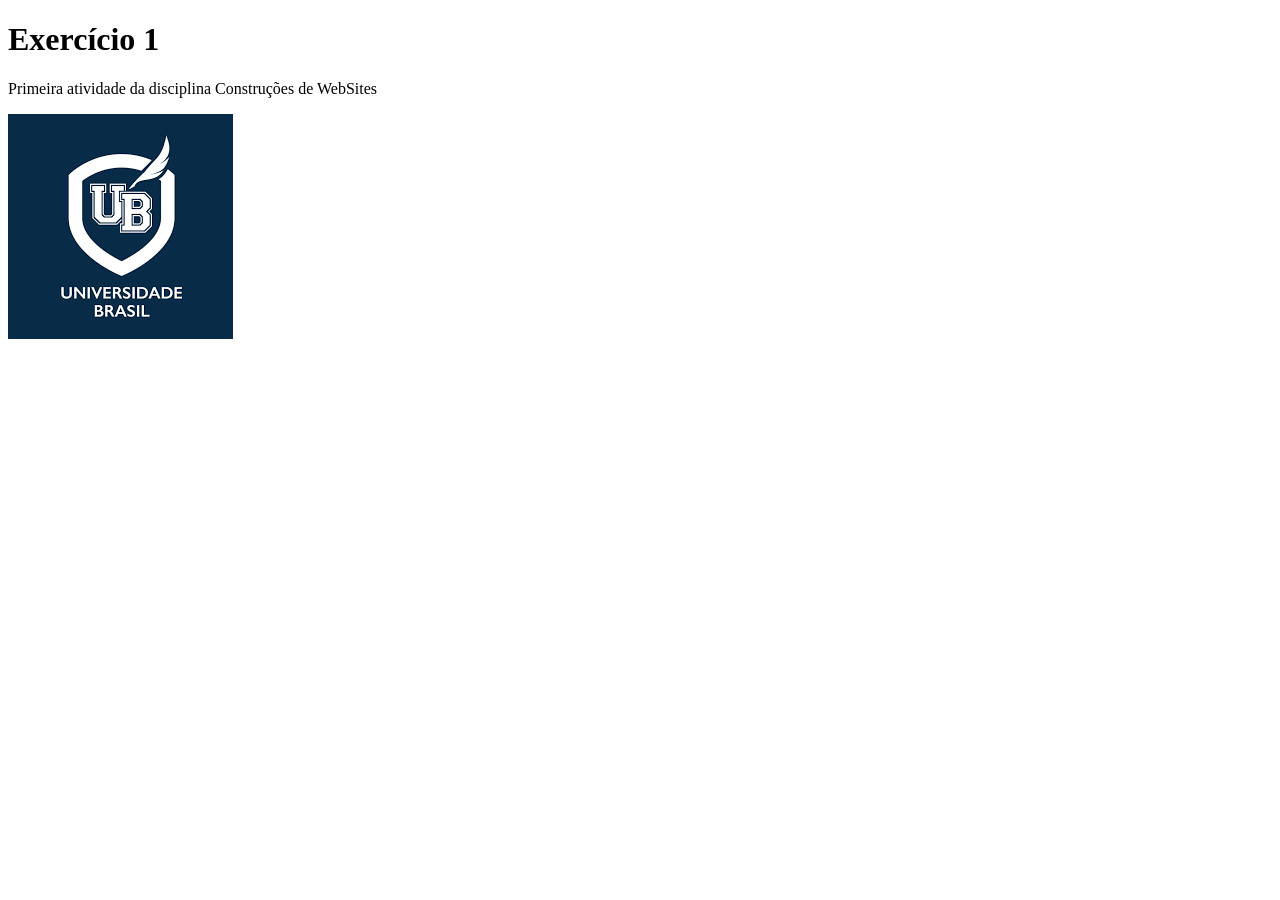
<file: ex1/index.html>
<!DOCTYPE html>
<html lang="pt-br">
<head>
    <meta charset="UTF-8">
    <meta name="viewport" content="width=device-width, initial-scale=1.0">
    <title>Exercício 1</title>
</head>
<body>
    <h1>Exercício 1</h1>
    <p>Primeira atividade da disciplina Construções de WebSites</p>
    <img src="ub.png" alt="logo universidade brasil de fundo azul e detalhes brancos">
</body>
</html>
</file>
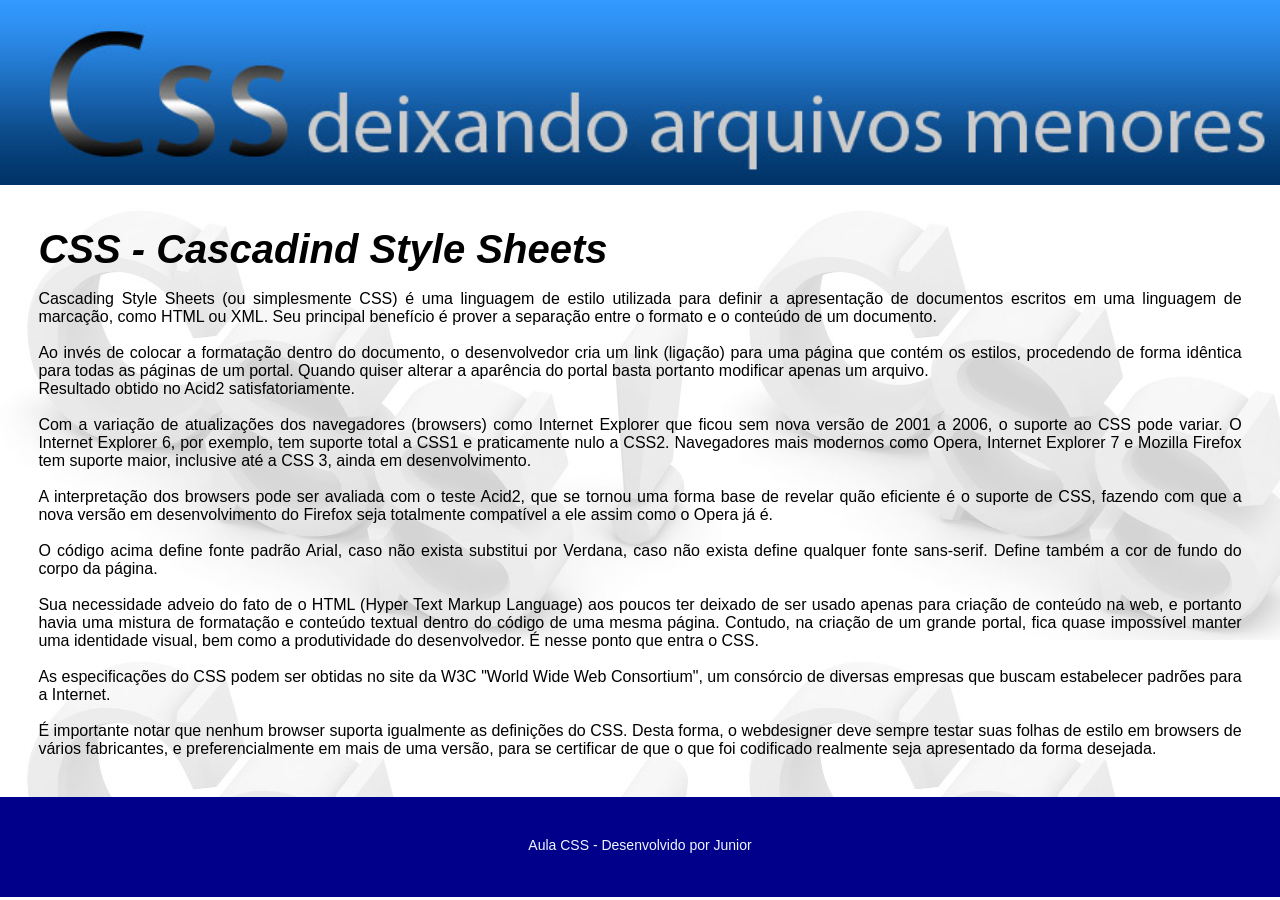
<file: exercicio css/texto/index.html>
<!DOCTYPE html>
<html lang="pt-br">
<head>
    <meta charset="UTF-8">
    <meta name="viewport" content="width=device-width, initial-scale=1.0">
    <meta name="keywords" content="css,html,web">
    <meta name="description" content="Introdução ao CSS">
    <link rel="stylesheet" href="../css/estilo.css">
    <title>CSS</title>
</head>
<body>
    <header id="topo">
        <img id="imgtopo" src="../imagem/css.jpg" alt="imagem de fundo azul com o texto CSS deixando os arquivos menores">
        <main id="conteudo">
            <section>
                <h1>CSS - Cascadind Style Sheets</h1>

                <br>

                <p class="paragrafo">Cascading Style Sheets (ou simplesmente CSS) é uma linguagem de estilo utilizada para definir a apresentação de documentos escritos em uma linguagem de marcação, como HTML ou XML. Seu principal benefício é prover a separação entre o formato e o conteúdo de um documento.</p>

                <br>

                <p class="paragrafo">Ao invés de colocar a formatação dentro do documento, o desenvolvedor cria um link (ligação) para uma página que contém os estilos, procedendo de forma idêntica para todas as páginas de um portal. Quando quiser alterar a aparência do portal basta portanto modificar apenas um arquivo.
                
                <br>

                <p class="paragrafo">Resultado obtido no Acid2 satisfatoriamente.</p>

                <br>

                <p class="paragrafo">Com a variação de atualizações dos navegadores (browsers) como Internet Explorer que ficou sem nova versão de 2001 a 2006, o suporte ao CSS pode variar. O Internet Explorer 6, por exemplo, tem suporte total a CSS1 e praticamente nulo a CSS2. Navegadores mais modernos como Opera, Internet Explorer 7 e Mozilla Firefox tem suporte maior, inclusive até a CSS 3, ainda em desenvolvimento.</p>

                <br>

                <p class="paragrafo">A interpretação dos browsers pode ser avaliada com o teste Acid2, que se tornou uma forma base de revelar quão eficiente é o suporte de CSS, fazendo com que a nova versão em desenvolvimento do Firefox seja totalmente compatível a ele assim como o Opera já é.</p>

                <br>

                <p class="paragrafo">O código acima define fonte padrão Arial, caso não exista substitui por Verdana, caso não exista define qualquer fonte sans-serif. Define também a cor de fundo do corpo da página.</p>

                <br>

                <p class="paragrafo">Sua necessidade adveio do fato de o HTML (Hyper Text Markup Language) aos poucos ter deixado de ser usado apenas para criação de conteúdo na web, e portanto havia uma mistura de formatação e conteúdo textual dentro do código de uma mesma página. Contudo, na criação de um grande portal, fica quase impossível manter uma identidade visual, bem como a produtividade do desenvolvedor. É nesse ponto que entra o CSS.</p>

                <br>

                <p class="paragrafo">As especificações do CSS podem ser obtidas no site da W3C "World Wide Web Consortium", um consórcio de diversas empresas que buscam estabelecer padrões para a Internet.</p>

                <br>

                <p class="paragrafo">É importante notar que nenhum browser suporta igualmente as definições do CSS. Desta forma, o webdesigner deve sempre testar suas folhas de estilo em browsers de vários fabricantes, e preferencialmente em mais de uma versão, para se certificar de que o que foi codificado realmente seja apresentado da forma desejada.</p>


            </section>

        </main>
        <footer id="rodape">
            <p>Aula CSS - Desenvolvido por Junior</p>
        </footer>
    </header>
    
</body>
</html>
</file>
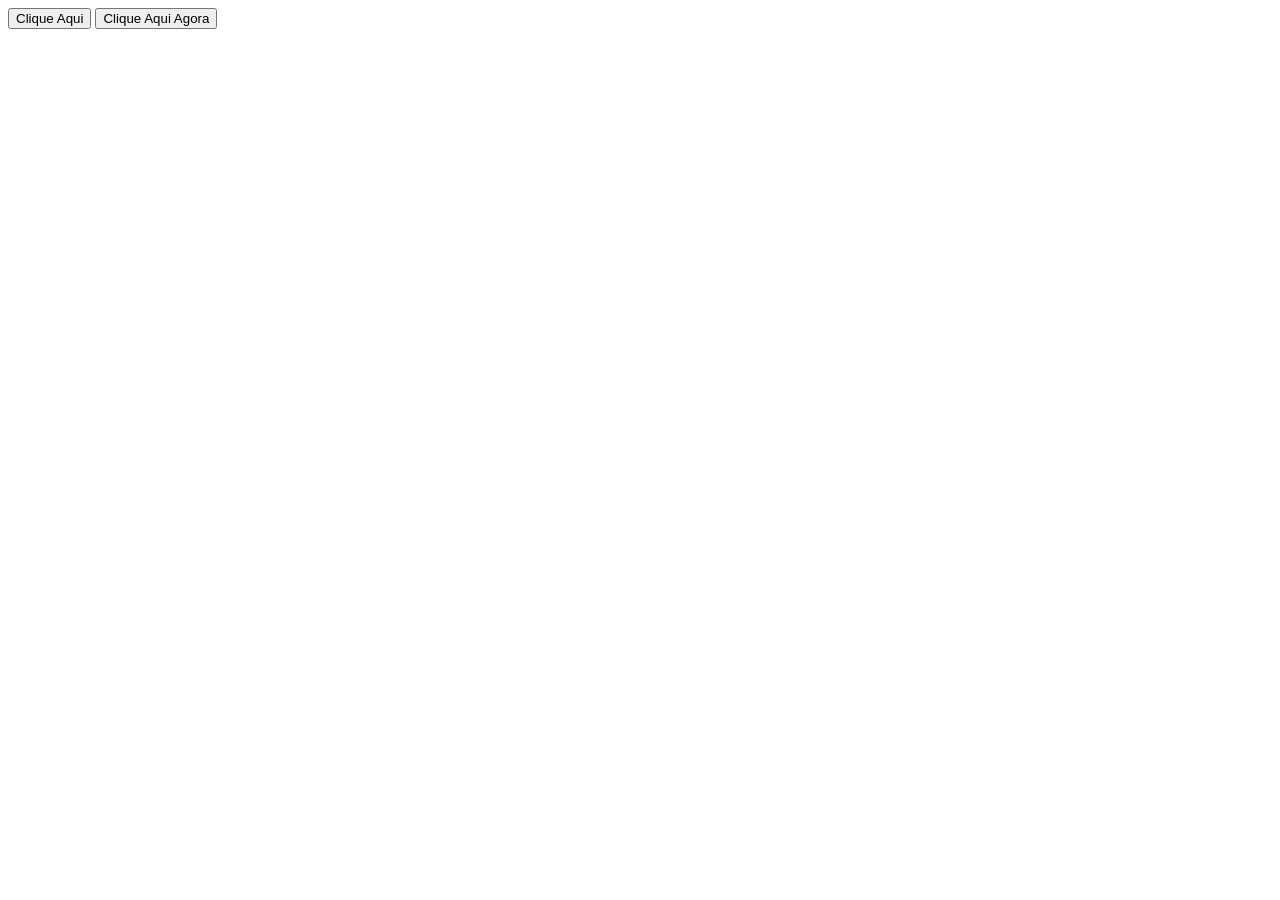
<file: JavaScript/ex1.html>
<!DOCTYPE html>
<html lang="en">
<head>
    <meta charset="UTF-8">
    <meta name="viewport" content="width=device-width, initial-scale=1.0">
    <title>Document</title>
    
</head>
<body>
    <button onclick="clicar()">Clique Aqui</button>
    <button id="btn">Clique Aqui Agora</button>
</body>
<script>
    /** function clicar() {
        alert("Olá, Mundo!");
    }**/

    let botao = document.getElementById("btn");
    botao.addEventListener("click", function(){
        alert("Olá, Mundo! Assim é mais simples.");
    });
</script>
</html>
</file>
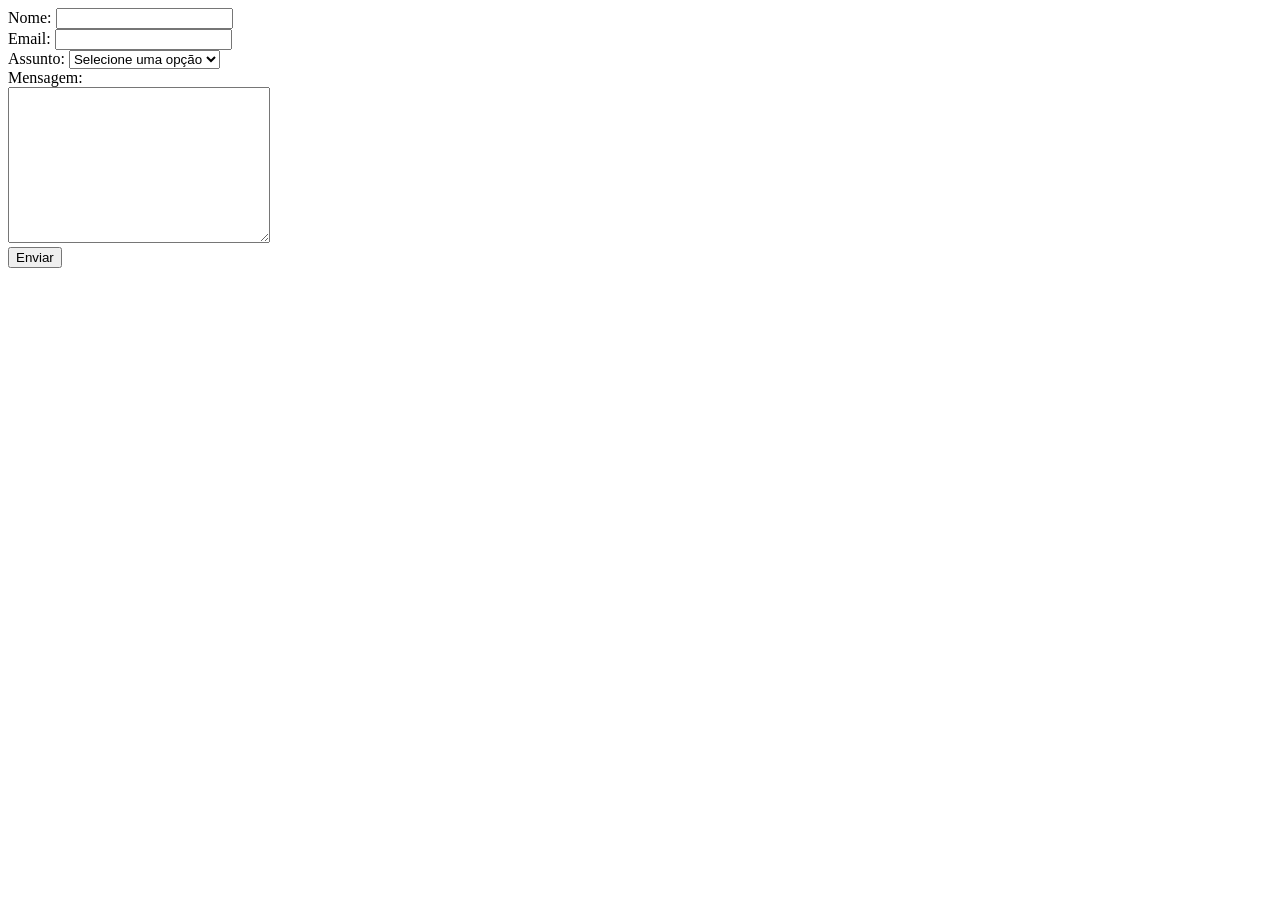
<file: JavaScript/ex2.html>
<!DOCTYPE html>
<html lang="en">
<head>
    <meta charset="UTF-8">
    <meta name="viewport" content="width=device-width, initial-scale=1.0">
    <title>Document</title>
    <script src="ex2.js"></script>
    <style>
        #oculta{
            display: none;
        }
    </style>
</head>
<body>
    <form name="contato" id="contato" onsubmit="return validar()">
        <label for="nome">Nome:</label>
        <input type="text" name="nome" id="nome"> <br>

        <label for="email">Email:</label>
        <input type="email" name="email" id="email"> <br>
        
        <label for="assunto">Assunto:</label>
        <select name="assunto" id="assunto" onchange="verificarOpcao()">
            <option value="">Selecione uma opção</option>
            <option value="duvida">Dúvida</option>
            <option value="sugestao">Sugestão</option>
            <option value="reclamacao">Reclamação</option>
            <option value="outro">Outro</option>
        </select> <br>
        <div id="oculta">
            <label for="qual">Qual?</label>
            <input type="text" name="qual" id="qual">
        </div>
        <label for="mensagem">Mensagem:</label> <br>
        <textarea name="mensagem" id="mensagem" cols="30" rows="10"></textarea> <br>
        <button type="submit">Enviar</button>
    </form>
</body>
</html>
</file>
<file: exercicio css/css/estilo.css>
*{
    margin: 0;
    padding:0;
}

#topo{
        width: 100%;
        height: auto;
}

#imgtopo {
        width: 100%;
        height: auto;
}
#conteudo {
    width: 100%;
    min-height: 600px;
    background-image: url("../imagem/bgcss.jpg");
}


section {
    padding: 3%;
}

h1{
    font-family: Arial, Helvetica, sans-serif;
    font-size: 40px;
    font-style: italic;
}

.paragrafo{
    font-family: Verdana, Geneva, Tahoma, sans-serif;
    font-size: 16px;
    text-align: justify;   
}

#rodape{
    width: 100%;
    height: 100px;
    text-align: center;
    font-family: Verdana, Geneva, Tahoma, sans-serif;
    font-size: 14px;
    background-color: darkblue;
    color: aliceblue;
}

#rodape p{
    padding-top: 40px;

}
</file>
